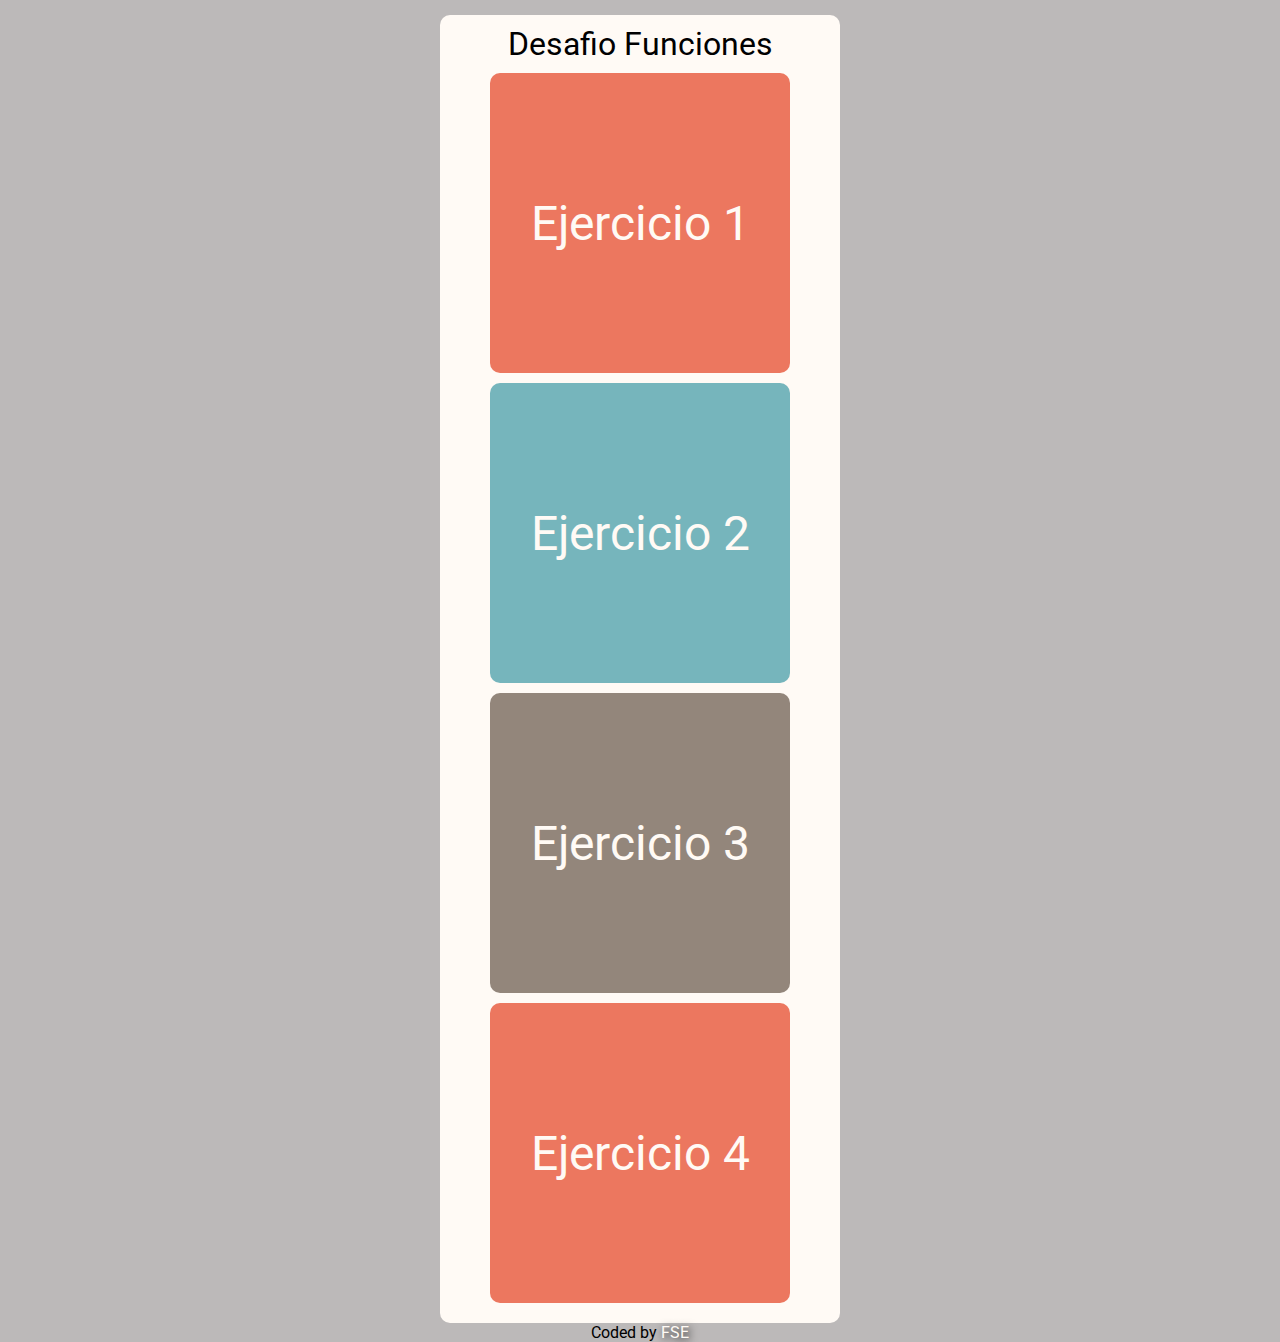
<file: index.html>
<!DOCTYPE html>
<html lang="en">

<head>
    <title></title>
    <meta charset="UTF-8">
    <meta name="viewport" content="width=device-width, initial-scale=1">
    <link rel="icon" type="image/png" sizes="32x32" href="./assets/images/favicon.ico" />
    <link href="./assets/css/styles.css" rel="stylesheet">
</head>

<body>
    <div class="main">
        <div class="layout">
            <div class="card-0">
                Desafio Funciones
            </div>
            <div class="card-1">
                <a href="./assets/js/1_funcion.js" target="_blank">Ejercicio 1</a>
            </div>
            <div class="card-2">
                <a href="./assets/js/2_arrow.js" target="_blank">Ejercicio 2</a>
            </div>
            <div class="card-3">
                <a href="./3_pintar.html" target="_blank">Ejercicio 3</a>
            </div>
            <div class="card-1">
                <a href="./4_colores.html" target="_blank">Ejercicio 4</a>
            </div>
        </div>
    </div>


    <div class="attribution">
        Coded by <a href="https://fisaavedrae.github.io/">FSE</a>
    </div>

</body>

</html>
</file>
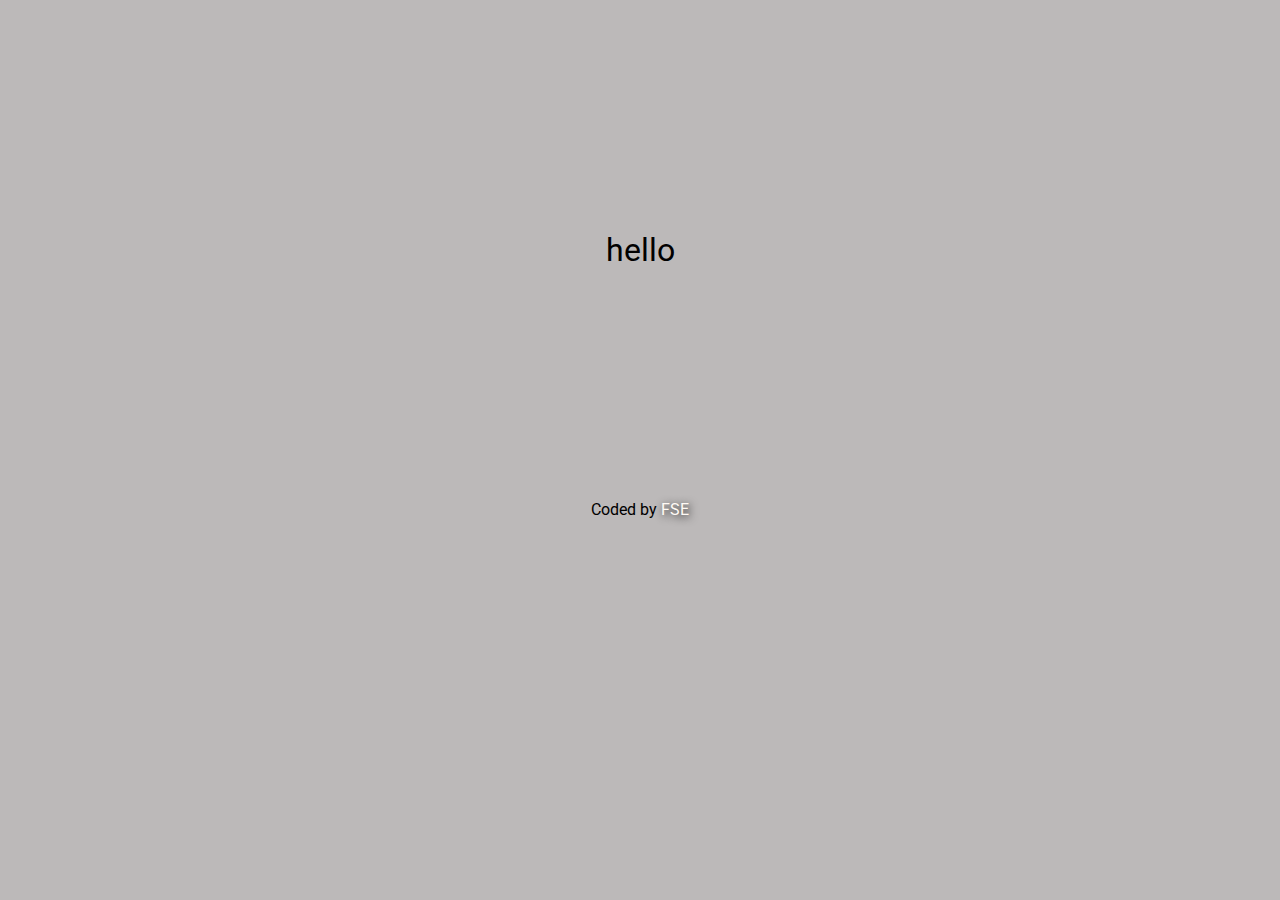
<file: 3_pintar.html>
<!DOCTYPE html>
<html lang="en">

<head>
    <title></title>
    <meta charset="UTF-8">
    <meta name="viewport" content="width=device-width, initial-scale=1">
    <link rel="icon" type="image/png" sizes="32x32" href="./assets/images/favicon.ico" />
    <link href="./assets/css/styles.css" rel="stylesheet">
</head>

<body>

    <div class="container">
        <div class="card">
            <div id="ele1"> hello </div>
        </div>

    </div>
    <div class="attribution">
        Coded by <a href="https://fisaavedrae.github.io/">FSE</a>
    </div>
    <script src="./assets/js/script.js"></script>

</body>

</html>
</file>
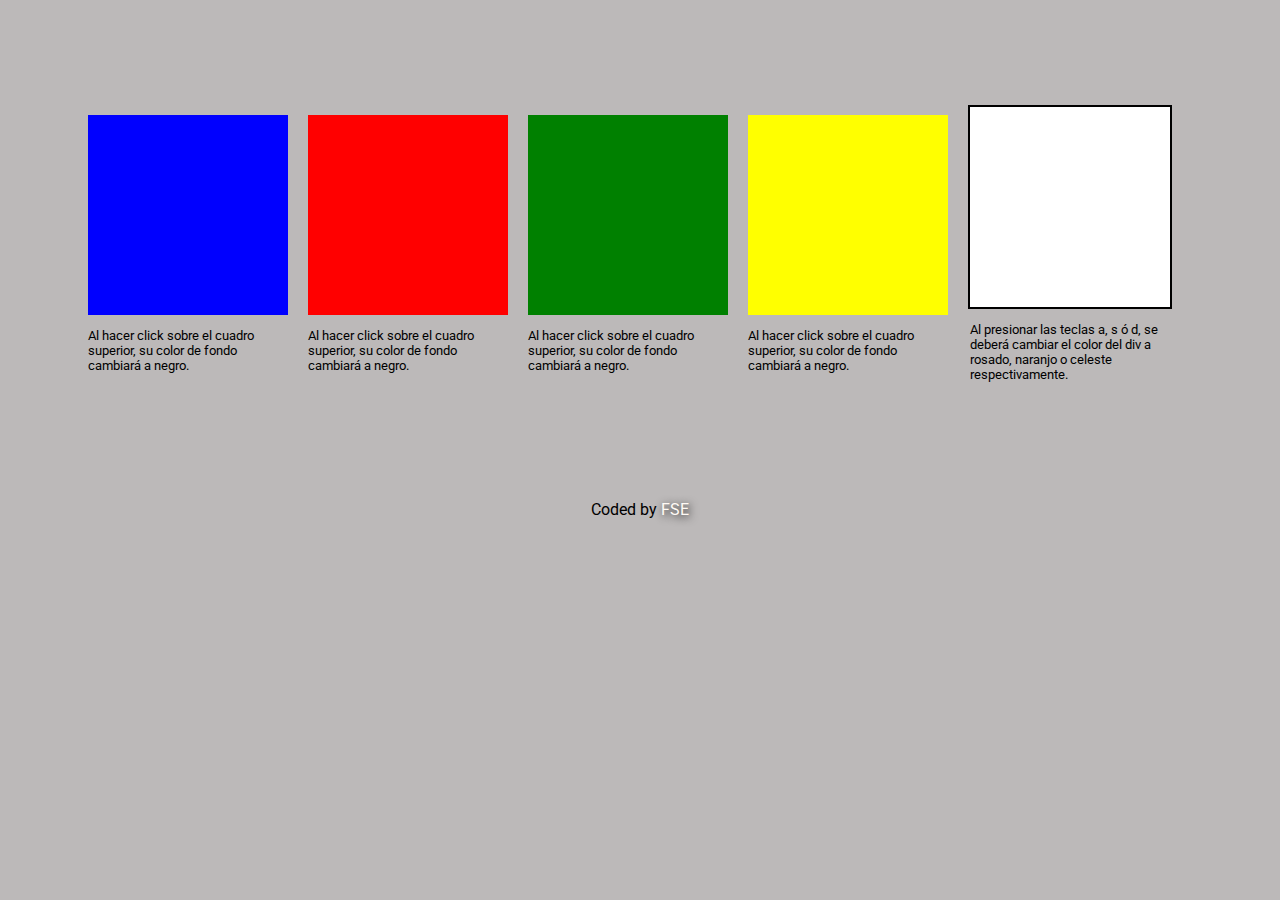
<file: 4_colores.html>
<!DOCTYPE html>
<html lang="en">

<head>
    <title></title>
    <meta charset="UTF-8">
    <meta name="viewport" content="width=device-width, initial-scale=1">
    <link rel="icon" type="image/png" sizes="32x32" href="./assets/images/favicon.ico" />
    <link href="./assets/css/styles.css" rel="stylesheet">
</head>

<body>

    <div class="container">
        <div class="card">
            <div id="card1" style="height: 200px; width: 200px; background-color: blue;">

            </div>
            <p class="mensaje">
                Al hacer click sobre el cuadro superior, su color de fondo cambiará a negro.
            </p>
        </div>
        <div class="card">
            <div id="card2" style="height: 200px; width: 200px; background-color: red;">

            </div>
            <p class="mensaje">
                Al hacer click sobre el cuadro superior, su color de fondo cambiará a negro.
            </p>
        </div>

        <div class="card">
            <div id="card3" style="height: 200px; width: 200px; background-color: green;">

            </div>
            <p class="mensaje">
                Al hacer click sobre el cuadro superior, su color de fondo cambiará a negro.
            </p>
        </div>
        <div class="card">
            <div id="card4" style="height: 200px; width: 200px; background-color: yellow;">

            </div>
            <p class="mensaje">
                Al hacer click sobre el cuadro superior, su color de fondo cambiará a negro.
            </p>
        </div>
        <div class="card">
            <div id="key" style="height: 200px; width: 200px; background-color: white; border: solid 2px black;">

            </div>
            <p class="mensaje">
                Al presionar las teclas a, s ó d, se deberá cambiar el color del div
                a rosado, naranjo o celeste respectivamente.
            </p>
        </div>
        <div class="card" id="div-oculto">

        </div>
    </div>
    <div class="attribution">
        Coded by <a href="https://fisaavedrae.github.io/">FSE</a>
    </div>
    <script src="./assets/js/script_4_colores.js"></script>

</body>

</html>
</file>
<file: assets/css/styles.css>
@import url('https://fonts.googleapis.com/css2?family=Roboto:wght@400;500;700&display=swap');
@import url('https://fonts.googleapis.com/css2?family=DM+Sans:wght@400;500;700&display=swap');

body {
    margin: 0px;
    padding: 0px;
    box-sizing: border-box;
    font-family: 'Roboto', sans-serif;
    font-size: 2rem;
    background-color: rgb(188, 185, 185);
}

.container {
    display: flex;
    align-items: center;
    justify-content: center;
    flex-flow: row;
    gap: 20px;

    width: 100%;
    height: 500px;
}

.main {
    display: flex;
    width: 100%;
    flex-flow: column;
    justify-content: center;
    align-items: center;
}

.layout {
    display: flex;
    width: 400px;
    flex-flow: column;
    margin-top: 15px;
    padding-top: 10px;
    padding-bottom: 20px;
    justify-content: center;
    align-items: center;
    gap: 10px;
    background-color: hsl(33, 100%, 98%);
    border-radius: 10px;
}

/* estilos landing */
a {
    font-size: 3rem;
    text-decoration: none;
    color: hsl(33, 100%, 98%);
}

a:hover {
    font-size: 3rem;

    text-shadow: 2px 2px 8px black;
    color: hsl(33, 100%, 98%);
}

.card {
    display: flex;
    align-items: center;
    justify-content: center;
    flex-flow: column;
}

.mensaje {
    font-size: 0.8rem;
    width: 200px;
}

#oculto {
    visibility: hidden;
}

.card-1 {
    width: 300px;
    height: 300px;
    background-color: hsl(10, 79%, 65%);
    display: flex;
    flex-flow: column;
    justify-content: center;
    align-items: center;
    border-radius: 10px;
}

.card-2 {
    width: 300px;
    height: 300px;
    background-color: hsl(186, 34%, 60%);
    display: flex;
    justify-content: center;
    flex-flow: column;
    align-items: center;
    border-radius: 10px;
}

.card-3 {
    width: 300px;
    height: 300px;
    background-color: hsl(28, 10%, 53%);
    display: flex;
    justify-content: center;
    flex-flow: column;
    align-items: center;
    border-radius: 10px;
}

.attribution {
    color: black;
    width: 100%;
    text-align: center;
    font-size: 1rem;
}

.attribution a {
    font-size: 1rem;
    text-shadow: 2px 2px 8px black;
}
</file>
